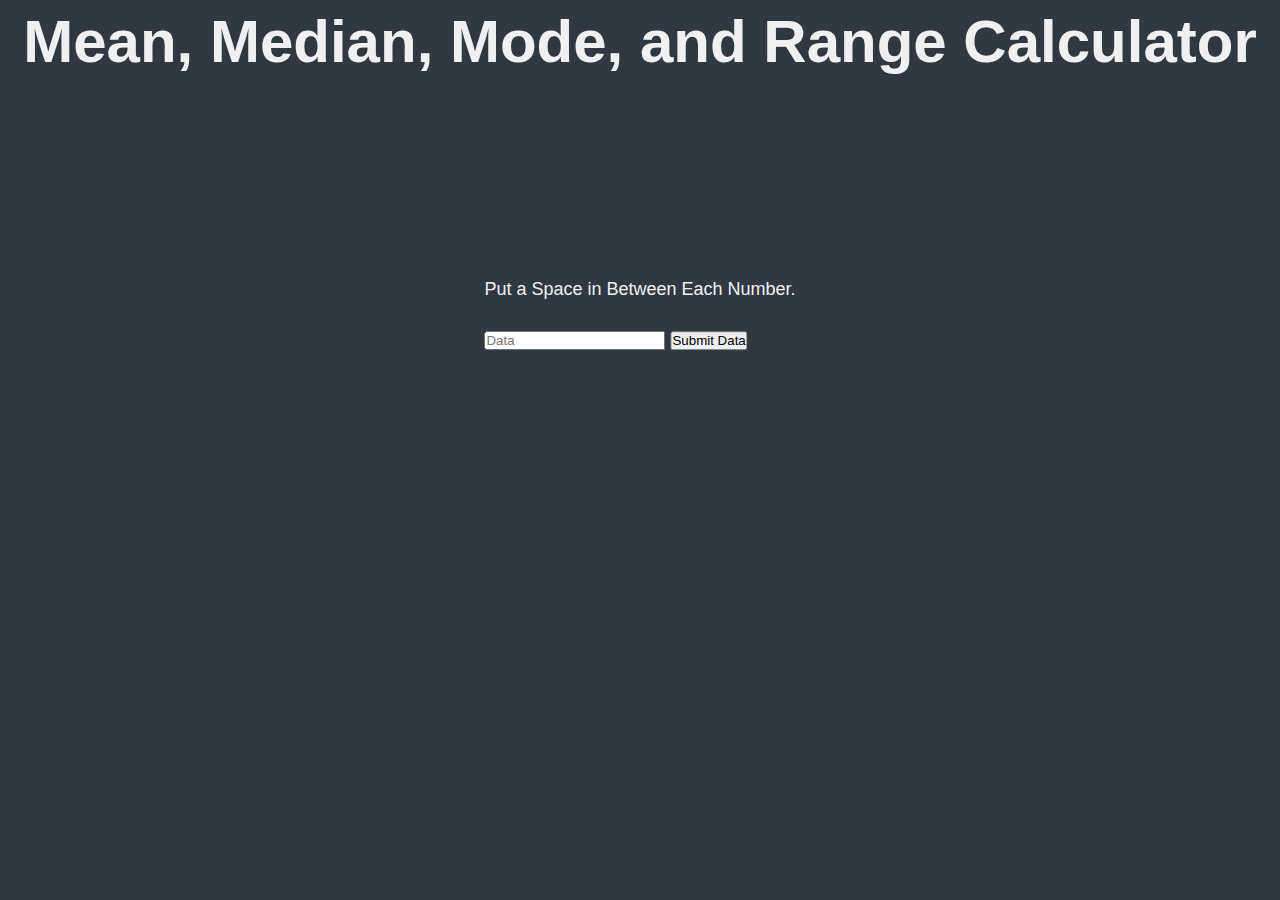
<file: descripstats.html>
<!DOCTYPE html>
<html lang="en">
<head>
    <meta charset="UTF-8">
    <meta http-equiv="X-UA-Compatible" content="IE=edge">
    <meta name="viewport" content="width=device-width, initial-scale=1.0">
    <title>Descriptive Stats</title>
    <link rel="stylesheet" href="styles.css">
    
</head>
<body>
    <h1>Mean, Median, Mode, and Range Calculator</h1>
    <div id="keshav">

        <p>Put a Space in Between Each Number.</p>
        <br/>
        <input id="numbers" placeholder="Data">
        <button id="submit" onclick="calculate();">Submit Data</button>
        <script src="script.js">
        </script>
        </div>
    <div id="result"></div>
</body>
</html>
</file>
<file: styles.css>
/* Custom properties/variables  */
:root {
    --main-white: #f0f0f0;
    --main-red: #ee9329;
    --main-blue: #0951a5;
    --main-gray: #303841;
  }
  
  /* Base reset */
  * {
    margin: 0;
    padding: 0;
  }
  
  /* box-sizing and font sizing */
  *,
  *::before,
  *::after {
    box-sizing: inherit;
  }
  
  html {
    box-sizing: border-box;
  
    /* Set font size for easy rem calculations
     * default document font size = 16px, 1rem = 16px, 100% = 16px
     * (100% / 16px) * 10 = 62.5%, 1rem = 10px, 62.5% = 10px
    */
    font-size: 62.5%;
    scroll-behavior: smooth;
  }

  
  /* 1200px / 16px = 75em */
  @media (max-width: 75em) {
    html {
      font-size: 60%;
    }
  }
  
  /* 980px / 16px = 61.25em */
  @media (max-width: 61.25em) {
    html {
      font-size: 58%;
    }
  }
  
  /* 460px / 16px = 28.75em */
  @media (max-width: 28.75em) {
    html {
      font-size: 55%;
    }
  }
  
  /* Base styles */
  
  body {
    font-family: 'Poppins', sans-serif;
    font-size: 1.8rem; /* 18px */
    font-weight: 400;
    line-height: 1.4;
    color: var(--main-white);
    background-color: var(--main-gray);

  }
  /* nav */

.nav {
  display: flex;
  justify-content: flex-end;
  position: fixed;
  top: 0;
  left: 0;
  width: 100%;
  background-color: var(--main-blue);
  background: var(--main-red);
  box-shadow: 0 2px 0 rgba(0, 0, 0, 0.4);
  z-index: 10;
}

.nav-list {
  display: flex;
  margin-right: 2rem;
}
@media (max-width: 28.75em) {
  .nav {
    justify-content: center;
  }

  .nav-list {
    margin: 0 1rem;
  }
}

.nav-list a {
  display: block;
  font-size: 2.2rem;
  padding: 2rem;
}

.nav-list a:hover {
  background: var(--main-blue);
}


h1,
h2 {
  font-family: 'Raleway', sans-serif;
  font-weight: 700;
  text-align: center;
}

h1 {
  font-size: 6rem;
}

h2 {
  font-size: 4.2rem;
}

ul {
  list-style: none;
}

a {
  text-decoration: none;
  color: var(--main-white);
}

img {
  display: block;
  width: 100%;
}


.welcome-section {
  display: flex;
  flex-direction: column;
  justify-content: center;
  align-items: center;
  width: 100%;
  height: 100vh;
  background-color: var(--main-blue);
}

.welcome-section > p {
  font-size: 3rem;
  font-weight: 200;
  font-style: italic;
  color: var(--main-red);
}

#keshav{
  padding: 1em;
        position: absolute;
        top: 35%;
        left: 50%;
        margin-right: -50%;
        transform: translate(-50%, -50%);
}
#result{
  padding: 1em;
        position: absolute;
        top: 60%;
        left: 50%;
        margin-right: -50%;
        transform: translate(-50%, -50%);
}
</file>
